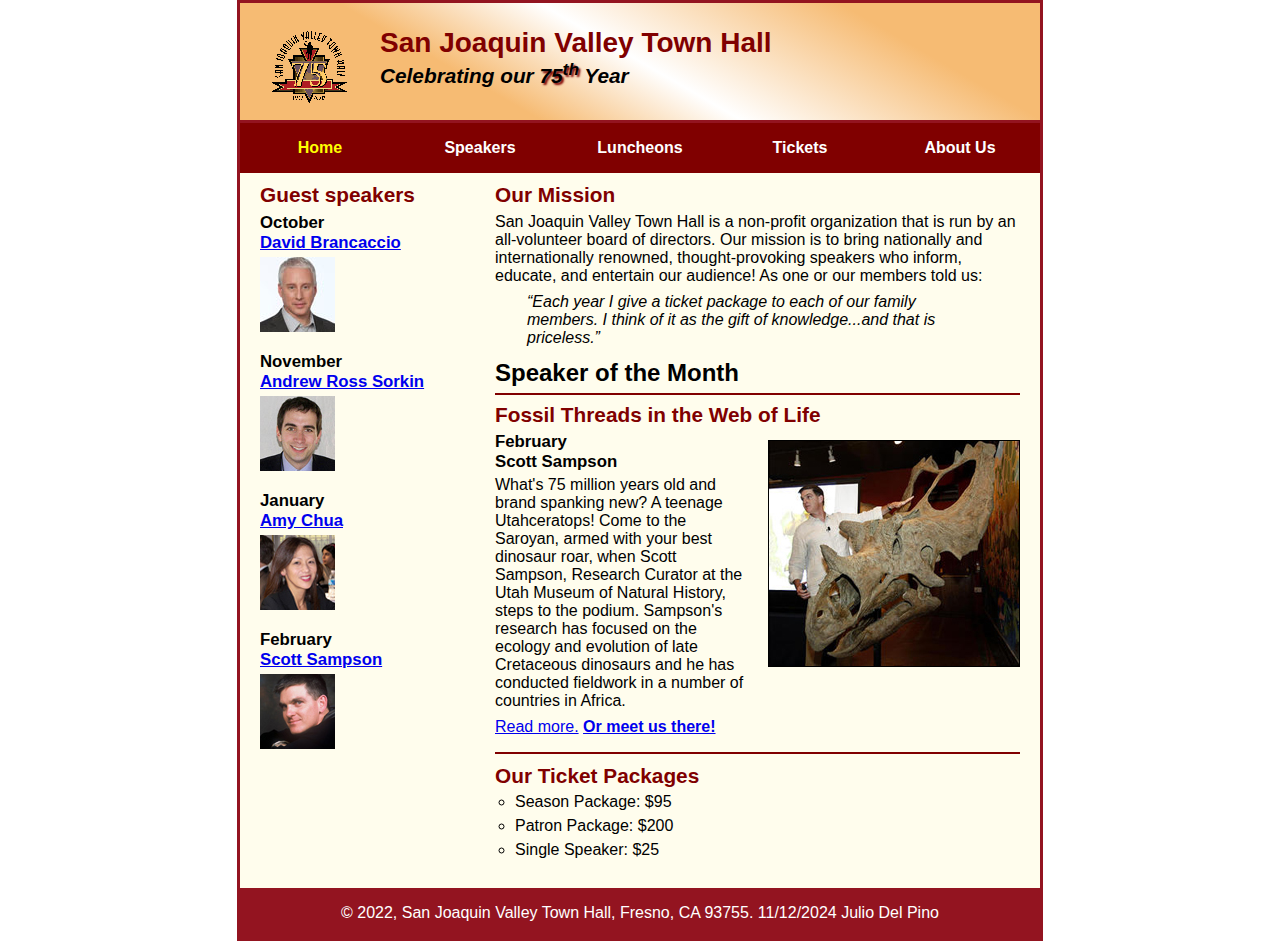
<file: index.html>
<!DOCTYPE html>
<html lang="en">

<head>

    <meta charset="utf-8">
    <title>San Joaquin Valley Town Hall</title>
    <link href="images/favicon.ico" rel="shortcut icon">
    <link href="styles/main.css" rel="stylesheet">
</head>

<body>

<header>
    <img alt="Town Hall logo" height="80" src="images/town_hall_logo.gif">
    <h2>San Joaquin Valley Town Hall</h2>
    <h3>Celebrating our <span class="shadow">75<sup>th</sup></span> Year</h3>

</header>


<nav id="nav_menu">
    <ul>
        <li><a href="index.html" class="current"> Home </a></li>
        <li><a href="Home">Speakers</a></li>
        <li><a href="Home">Luncheons</a></li>
        <li><a href="Home">Tickets</a></li>
        <li>
            <a href="Home">About Us</a>
            <ul class="dropdown">
                <li><a href="#">Our History</a></li>
                <li><a href="#">Board of Directors</a></li>
                <li><a href="#">Past Speakers</a></li>
                <li><a href="#">Contact Information</a></li>
            </ul>
        </li>
    </ul>
</nav>

<main>

    <section>
        <h2>Our Mission</h2>
        <p>San Joaquin Valley Town Hall is a non-profit organization that is run by an
            all-volunteer board of directors. Our mission is to bring nationally and
            internationally renowned, thought-provoking speakers who inform, educate,
            and entertain our audience! As one or our members told us:</p>
        <blockquote>&ldquo;Each year I give a ticket package to each of our family members.
            I think of it as the gift of knowledge...and that is priceless.&rdquo;
        </blockquote>
        <h1>Speaker of the Month</h1>
        <article>
            <h2>Fossil Threads in the Web of Life</h2>
            <img alt="Scott Sampson with dinosaur" src="images/sampson_dinosaur.jpg">
            <h3>February<br>
                Scott Sampson</h3>
            <p>What's 75 million years old and brand spanking new? A teenage Utahceratops!
                Come to the Saroyan, armed with your best dinosaur roar, when Scott Sampson, Research
                Curator at the Utah Museum of Natural History, steps to the podium. Sampson's research
                has focused on the ecology and evolution of late Cretaceous dinosaurs and he has conducted
                fieldwork in a number of countries in Africa.</p>
            <p><a href="speakers/sampson.html">Read more.</a>&nbsp;<b><a href="media/sampson.mp4">Or meet us there!</a></b></p>
        </article>

        <h2>Our Ticket Packages</h2>
        <ul class="bottom-list">
            <li>Season Package: $95</li>
            <li>Patron Package: $200</li>
            <li>Single Speaker: $25</li>
        </ul>
    </section>

    <aside>
        <h2>Guest speakers</h2>
        <h3>October<br><a href="speakers/brancaccio.html">David Brancaccio</a></h3>
        <img alt="David Brancaccio photo" src="images/brancaccio75.jpg">
        <h3>November<br><a href="speakers/sorkin.html">Andrew Ross Sorkin</a></h3>
        <img alt="Andrew Ross Sorkin photo" src="images/sorkin75.jpg">
        <h3>January<br><a href="speakers/chua.html">Amy Chua</a></h3>
        <img alt="Amy Chua photo" src="images/chua75.jpg">
        <h3>February<br><a href="speakers/sampson.html">Scott Sampson</a></h3>
        <img alt="Scott Sampson photo" src="images/sampson75.jpg">
    </aside>

</main>

<footer>
    <p>&copy; 2022, San Joaquin Valley Town Hall, Fresno, CA 93755. 11/12/2024 Julio Del Pino</p>
</footer>

</body>
</html>
</file>
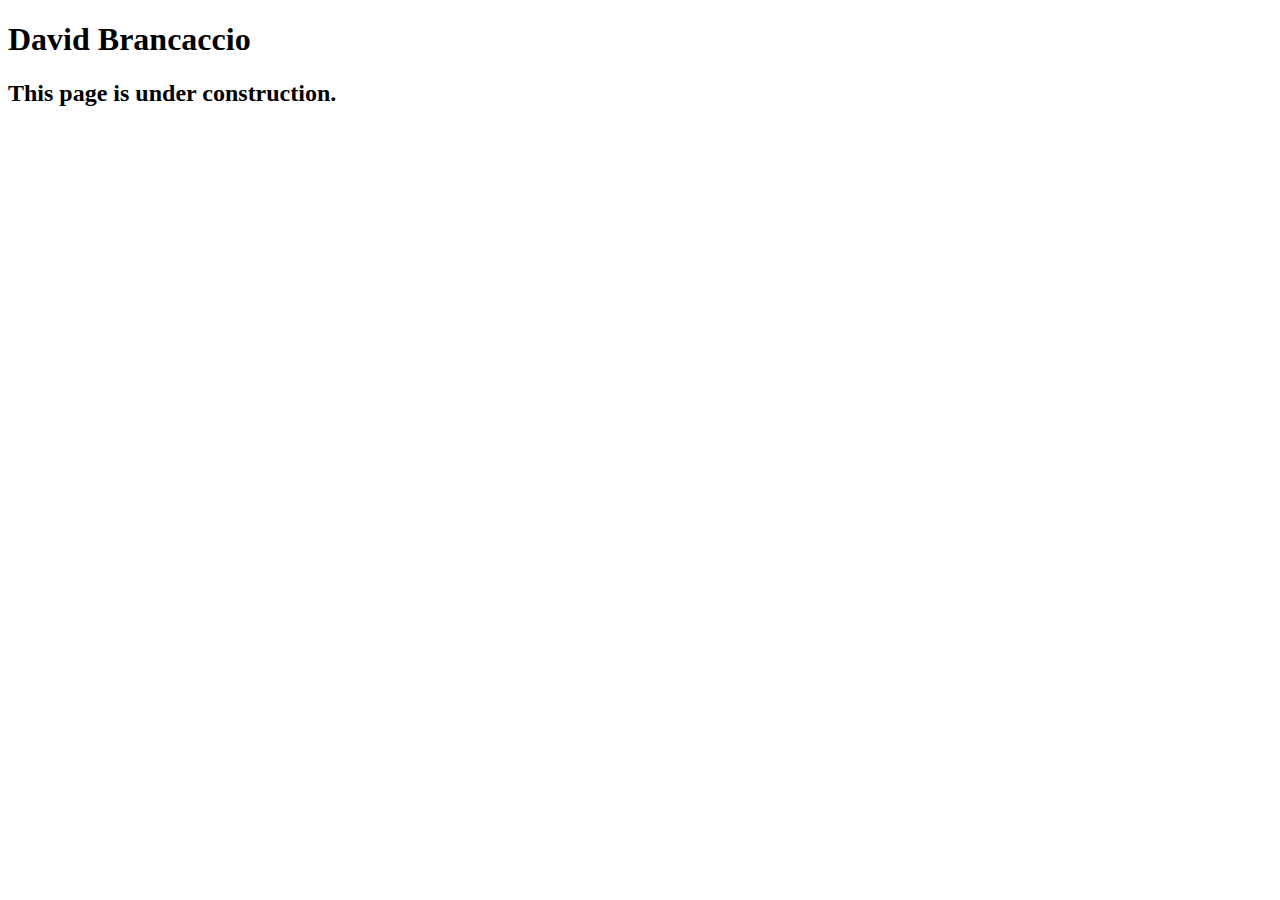
<file: speakers/brancaccio.html>
<!DOCTYPE html>
<html lang="en">

<head>
	<meta charset="utf-8">
	<title>San Joaquin Valley Town Hall</title>
	<link rel="shortcut icon" href="images/favicon.ico">
</head>

<body>
    <main>
	    <h1>David Brancaccio</h1>
	    <h2>This page is under construction.</h2>	        
    </main>
</body>

</html>
</file>
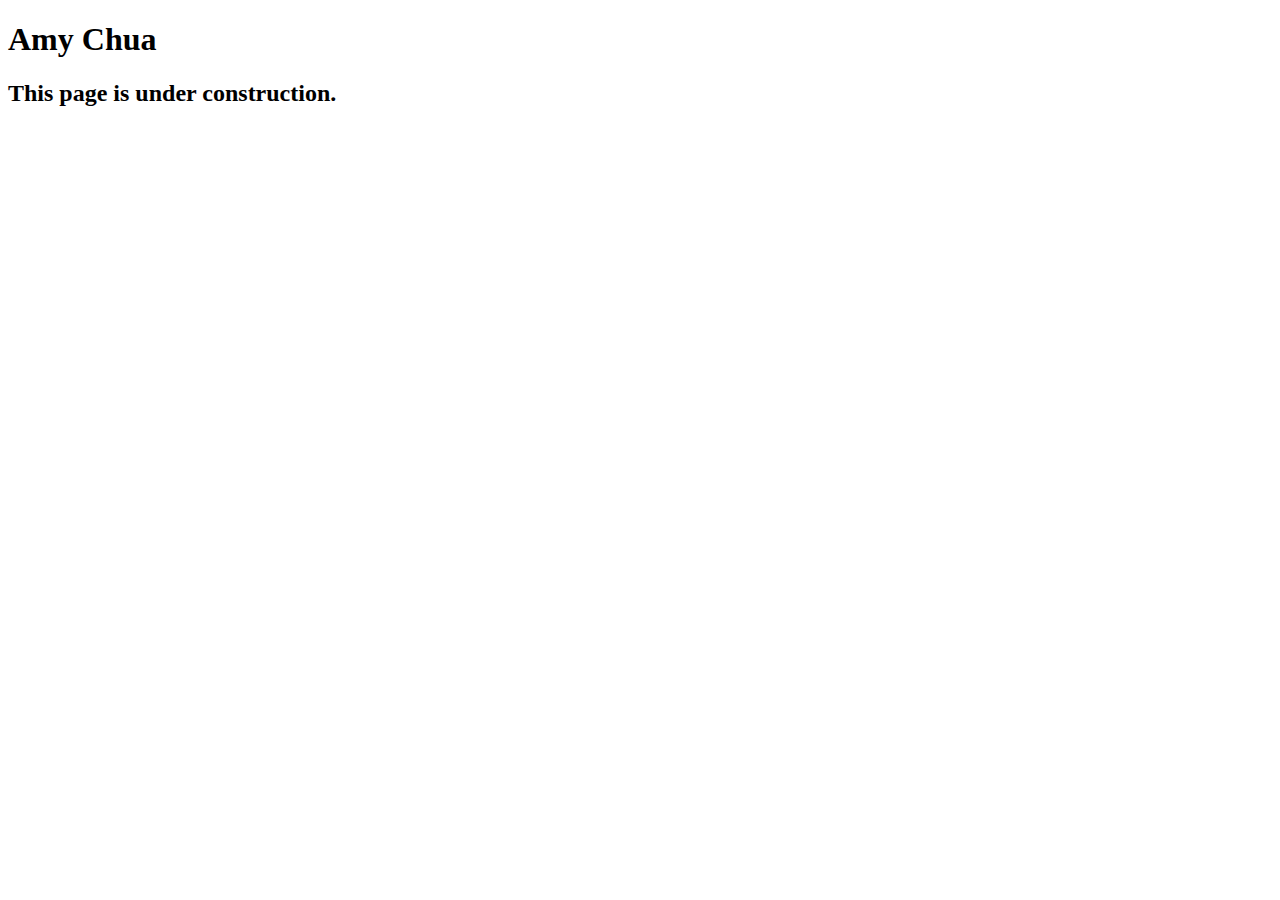
<file: speakers/chua.html>
<!DOCTYPE html>
<html lang="en">

<head>
	<meta charset="utf-8">
	<title>San Joaquin Valley Town Hall</title>
	<link rel="shortcut icon" href="images/favicon.ico">
</head>

<body>
	<main>
		<h1>Amy Chua</h1>
		<h2>This page is under construction.</h2>
	</main>
</body>

</html>
</file>
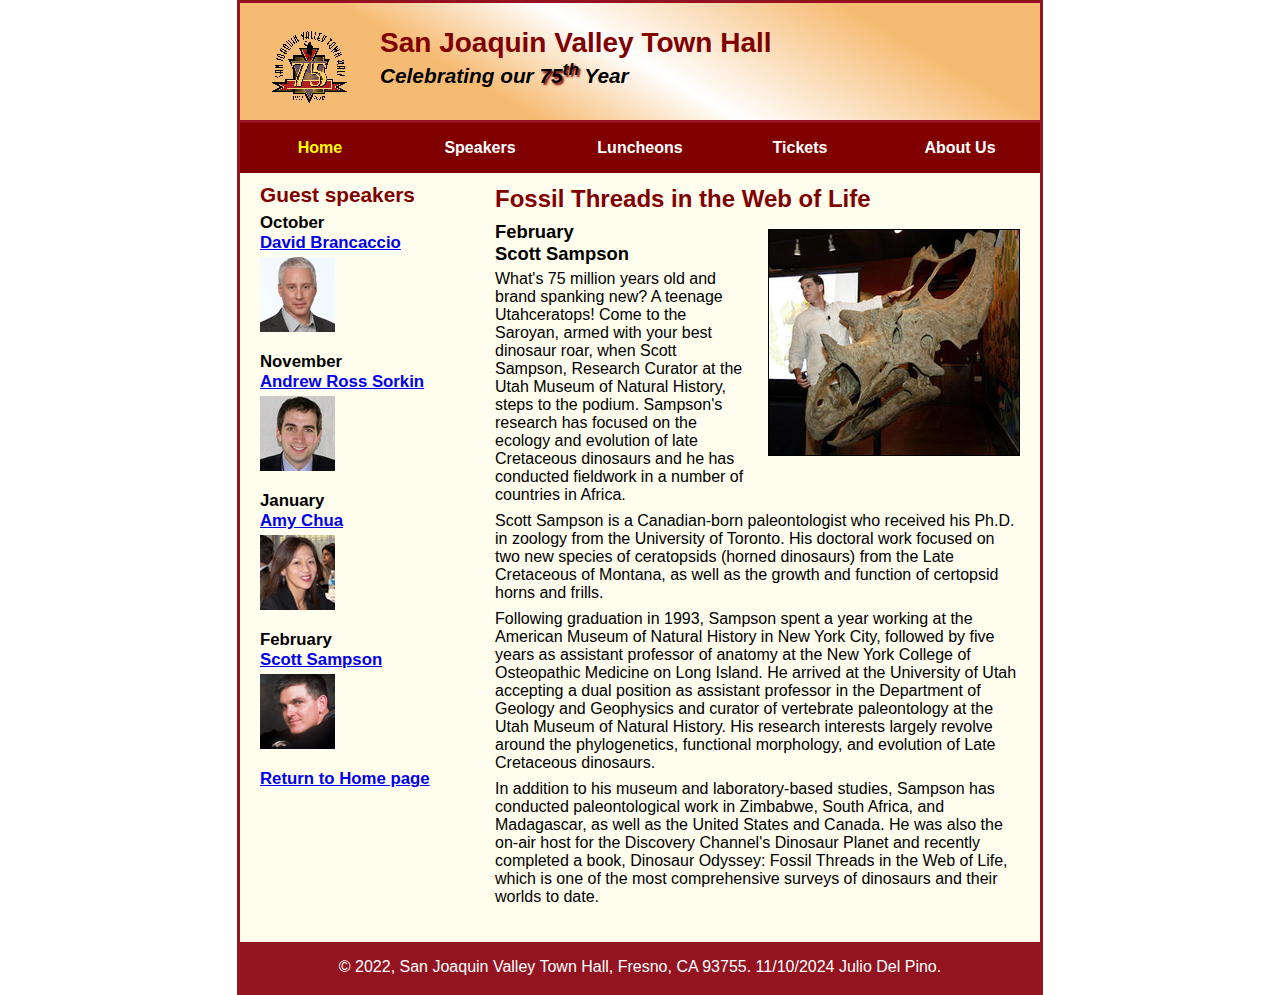
<file: speakers/sampson.html>
<!DOCTYPE html>
<html lang="en">

<head>
    <meta charset="utf-8">
    <title>San Joaquin Valley Town Hall</title>
    <link href="../images/favicon.ico" rel="shortcut icon">
    <link href="../styles/speaker.css" rel="stylesheet">
</head>

<body>
<header>
    <img alt="Town Hall logo" height="80" src="../images/town_hall_logo.gif">
    <h2>San Joaquin Valley Town Hall</h2>
    <h3>Celebrating our <span class="shadow">75<sup>th</sup></span> Year</h3>
</header>

<nav id="nav_menu">
    <ul>
        <li><a href="../index.html" class="current"> Home </a></li>
        <li><a href="Home">Speakers</a></li>
        <li><a href="Home">Luncheons</a></li>
        <li><a href="Home">Tickets</a></li>
        <li>
            <a href="#">About Us</a>
            <ul class="dropdown">
                <li><a href="#">Our History</a></li>
                <li><a href="#">Board of Directors</a></li>
                <li><a href="#">Past Speakers</a></li>
                <li><a href="#">Contact Information</a></li>
            </ul>
        </li>
    </ul>
</nav>

<main>
    <section>
        <h1>Fossil Threads in the Web of Life</h1>
        <article>
            <img alt="Scott Sampson with dinosaur" src="../images/sampson_dinosaur.jpg">
            <h2>February<br>Scott Sampson</h2>
            <p>What's 75 million years old and brand spanking new? A teenage Utahceratops! Come to the
                Saroyan, armed with your best dinosaur roar, when Scott Sampson, Research Curator at the
                Utah Museum of Natural History, steps to the podium. Sampson's research has focused on the
                ecology and evolution of late Cretaceous dinosaurs and he has conducted fieldwork in a number
                of countries in Africa.</p>
            <p>Scott Sampson is a Canadian-born paleontologist who received his Ph.D. in zoology from the
                University of Toronto. His doctoral work focused on two new species of ceratopsids (horned
                dinosaurs) from the Late Cretaceous of Montana, as well as the growth and function of certopsid
                horns and frills.</p>
            <p>Following graduation in 1993, Sampson spent a year working at the American Museum of Natural
                History in New York City, followed by five years as assistant professor of anatomy at the New
                York College of Osteopathic Medicine on Long Island. He arrived at the University of Utah
                accepting a dual position as assistant professor in the Department of Geology and Geophysics
                and curator of vertebrate paleontology at the Utah Museum of Natural History. His research
                interests largely revolve around the phylogenetics, functional morphology, and evolution of
                Late Cretaceous dinosaurs.</p>
            <p>In addition to his museum and laboratory-based studies, Sampson has conducted paleontological
                work in Zimbabwe, South Africa, and Madagascar, as well as the United States and Canada. He was
                also the on-air host for the Discovery Channel's Dinosaur Planet and recently completed a book,
                Dinosaur Odyssey: Fossil Threads in the Web of Life, which is one of the most
                comprehensive surveys of dinosaurs and their worlds to date.</p>
        </article>
    </section>

    <aside>
        <h2>Guest speakers</h2>
        <h3>October<br><a href="../speakers/brancaccio.html">David Brancaccio</a></h3>
        <img alt="David Brancaccio photo" src="../images/brancaccio75.jpg">
        <h3>November<br><a href="../speakers/sorkin.html">Andrew Ross Sorkin</a></h3>
        <img alt="Andrew Ross Sorkin photo" src="../images/sorkin75.jpg">
        <h3>January<br><a href="../speakers/chua.html">Amy Chua</a></h3>
        <img alt="Amy Chua photo" src="../images/chua75.jpg">
        <h3>February<br><a href="../speakers/sampson.html">Scott Sampson</a></h3>
        <img alt="Scott Sampson photo" src="../images/sampson75.jpg">
        <h3><a href="../index.html">Return to Home page</a></h3>
    </aside>
</main>
<footer>
    <p>&copy; 2022, San Joaquin Valley Town Hall, Fresno, CA 93755. 11/10/2024 Julio Del Pino.</p>
</footer>
</body>
</html>
</file>
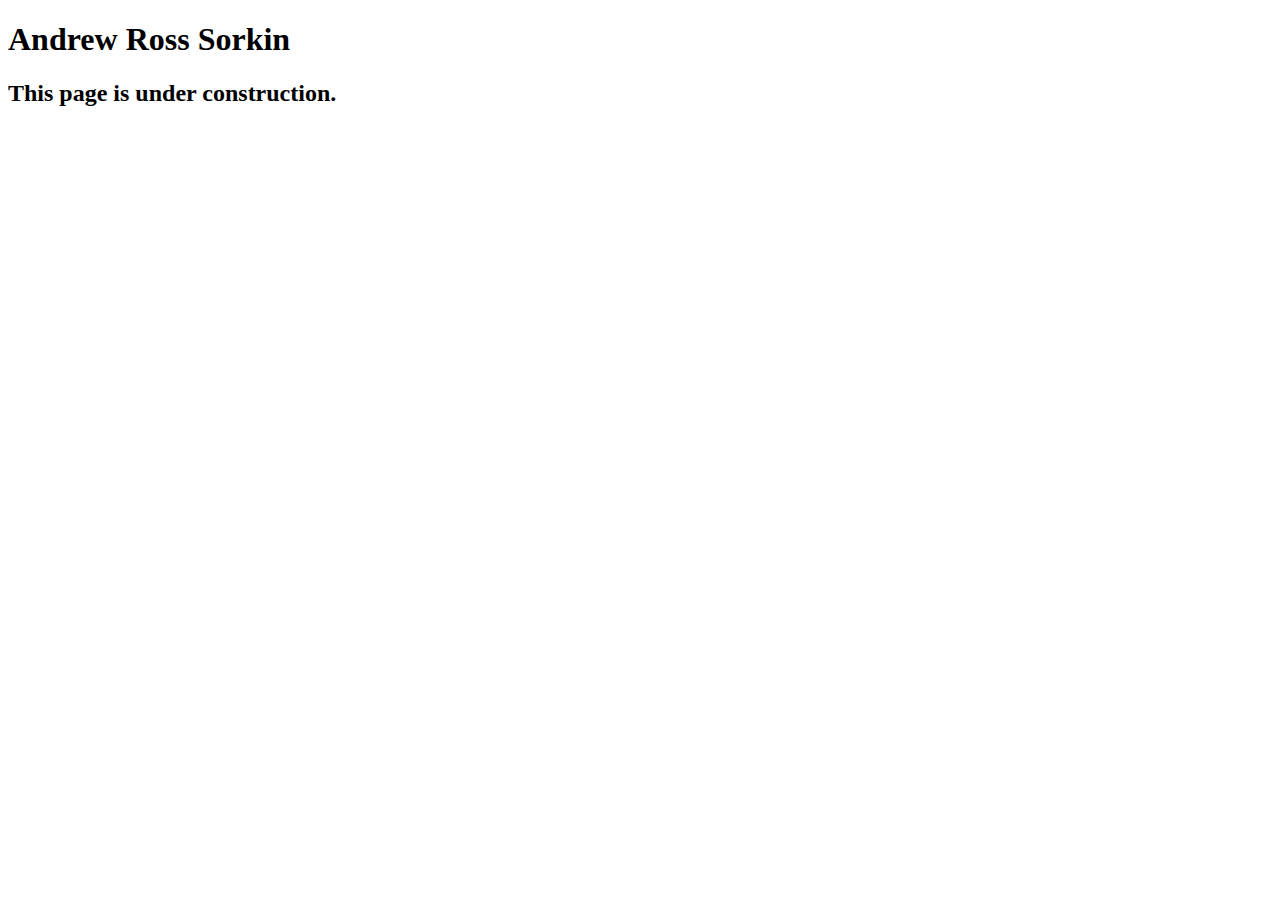
<file: speakers/sorkin.html>
<!DOCTYPE html>
<html lang="en">

<head>
	<meta charset="utf-8">
	<title>San Joaquin Valley Town Hall</title>
	<link rel="shortcut icon" href="images/favicon.ico">
</head>

<body>
	<main>
		<h1>Andrew Ross Sorkin</h1>
		<h2>This page is under construction.</h2>
	</main>
</body>

</html>
</file>
<file: styles/main.css>
/* the styles for the elements */
* {
    margin: 0;
    padding: 0;
}

html {
    background-color: white;
}

body {
    font-family: Arial, Helvetica, sans-serif;
    font-size: 100%;
    width: 800px;
    margin: 0 auto;
    border: 3px solid #931420;
    background-color: #fffded;
}

a:focus, a:hover {
    font-style: italic;
}
/* Nav Menu */
#nav_menu ul {
    list-style: none; /* Removes the bullets from the list */
    margin: 0; /* Sets the margin to 0 */
    padding: 0; /* Sets the padding to 0 */
    display: flex; /* Aligns menu items horizontally */
}

#nav_menu ul li {
    position: relative; /* Required for proper positioning of dropdowns */

}

#nav_menu ul li a {
    display: block; /* Makes the links block-level elements */
    width: 160px; /* Fixed width for menu items */
    text-align: center; /* Centers the text inside the block */
    padding: 1em 0; /* Adds padding above and below the text */
    text-decoration: none; /* Removes the underline from the links */
    background-color: #800000; /* Sets the background color */
    color: white; /* Sets the text color to white */
    font-weight: bold; /* Makes the text bold */
    transition: background-color 0.3s ease; /* Smooth hover effect */
}

#nav_menu ul li a:hover {
    background-color: #931420; /* Changes background on hover */
}

#nav_menu ul li a.current {
    color: yellow; /* Highlights the current link in yellow */
}

/* Dropdown Menu */
#nav_menu ul ul.dropdown {
    display: none;
    position: absolute;
    top: 100%;
    left: 0;
    background-color: #931420;
    list-style: none;
    padding: 0;
    margin: 0;
    z-index: 1000;
}

#nav_menu ul ul.dropdown li {
    width: 1px;
    float: none;
}

#nav_menu ul ul.dropdown li a {
    display: block;
    padding: 0.5em 1em;
    background-color: #931420;
    color: white;
    text-align: left;
    transition: background-color 0.3s ease;
}

#nav_menu ul ul.dropdown li a:hover {
    background-color: #b92a30;
}

/* Show the dropdown menu on hover */
#nav_menu ul li:hover > ul.dropdown {
    display: block;
}



/* the styles for the header */
header {
    padding: 1.5em 0 2em 0;
    border-bottom: 3px solid #931420;
    background-image: -moz-linear-gradient(
            30deg, #f6bb73 0%, #f6bb73 30%, white 50%, #f6bb73 80%, #f6bb73 100%);
    background-image: -webkit-linear-gradient(
            30deg, #f6bb73 0%, #f6bb73 30%, white 50%, #f6bb73 80%, #f6bb73 100%);
    background-image: -o-linear-gradient(
            30deg, #f6bb73 0%, #f6bb73 30%, white 50%, #f6bb73 80%, #f6bb73 100%);
    background-image: linear-gradient(
            30deg, #f6bb73 0%, #f6bb73 30%, white 50%, #f6bb73 80%, #f6bb73 100%);
}

header h2 {
    font-size: 175%;
    color: #800000;
}

header h3 {
    font-size: 130%;
    font-style: italic;
}

header img {
    float: left;
    padding: 0 30px;
}

.shadow {
    text-shadow: 2px 2px 2px #800000;
}

/* the styles for the section */
section {
    width: 525px;
    float: right;
    padding: 0 20px 20px 20px;
}

section h1 {
    font-size: 150%;
    padding: .5em 0 .25em 0;
    margin: 0;
}

section h2 {
    color: #800000;
    font-size: 130%;
    padding: .5em 0 .25em 0;
}

section p {
    padding-bottom: .5em;
}

section blockquote {
    padding: 0 2em;
    font-style: italic;
}

section ul {
    padding: 0 0 .25em 1.25em;
}

section li {
    padding-bottom: .35em;
}

/* the styles for the article */
article {
    padding: .5em 0;
    border-top: 2px solid #800000;
    border-bottom: 2px solid #800000;
}

article h2 {
    padding-top: 0;
}

article h3 {
    font-size: 105%;
    padding-bottom: .25em;
}

article img {
    float: right;
    margin: .5em 0 1em 1em;
    border: 1px solid black;
}

/* the styles for the aside */
aside {
    width: 215px;
    float: right;
    padding: 0 0 20px 20px;
}

aside h2 {
    color: #800000;
    font-size: 130%;
    padding: .5em 0 .25em 0;
}

aside h3 {
    font-size: 105%;
    padding-bottom: .25em;
}

aside img {
    padding-bottom: 1em;
}

/* bottom list */
.bottom-list {
    list-style-type: circle;
}

/* the styles for the footer */
footer {
    background-color: #931420;
    clear: both;

}

footer p {
    text-align: center;
    color: white;
    padding: 1em 0;
}
</file>
<file: styles/speaker.css>
* {
    margin: 0;
    padding: 0;
}

html {
    background-color: white;
}

body {
    font-family: Arial, Helvetica, sans-serif;
    font-size: 100%;
    width: 800px;
    margin: 0 auto;
    border: 3px solid #931420;
    background-color: #fffded;
}

a:focus, a:hover {
    font-style: italic;
}

header {
    padding: 1.5em 0 2em 0;
    border-bottom: 3px solid #931420;
    background-image: -moz-linear-gradient(
            30deg, #f6bb73 0%, #f6bb73 30%, white 50%, #f6bb73 80%, #f6bb73 100%);
    background-image: -webkit-linear-gradient(
            30deg, #f6bb73 0%, #f6bb73 30%, white 50%, #f6bb73 80%, #f6bb73 100%);
    background-image: -o-linear-gradient(
            30deg, #f6bb73 0%, #f6bb73 30%, white 50%, #f6bb73 80%, #f6bb73 100%);
    background-image: linear-gradient(
            30deg, #f6bb73 0%, #f6bb73 30%, white 50%, #f6bb73 80%, #f6bb73 100%);
}

header h2 {
    font-size: 175%;
    color: #800000;
}

header h3 {
    font-size: 130%;
    font-style: italic;
}

header img {
    float: left;
    padding: 0 30px;
}

.shadow {
    text-shadow: 2px 2px 2px #800000;
}

main {
    clear: left;
}


section {
    width: 525px;
    float: right;
    padding: 0 20px 20px 20px;
}

section h1 {
    color: #800000;
    font-size: 150%;
    padding-top: .5em;
    margin: 0;
}

section p {
    padding-bottom: .5em;
}

section blockquote {
    padding: 0 2em;
    font-style: italic;
}

section ul {
    padding: 0 0 .25em 1.25em;
}

section li {
    padding-bottom: .35em;
}


article {
    padding: .5em 0;
}

article h2 {
    font-size: 115%;
    padding: 0 0 .25em 0;
}

article img {
    float: right;
    margin: .5em 0 1em 1em;
    border: 1px solid black;
}


aside {
    width: 215px;
    float: right;
    padding: 0 0 20px 20px;
}

aside h2 {
    color: #800000;
    font-size: 130%;
    padding: .5em 0 .25em 0;
}

aside h3 {
    font-size: 105%;
    padding-bottom: .25em;
}

aside img {
    padding-bottom: 1em;
}

/* Nav Menu */
#nav_menu ul {
    list-style: none; /* Removes the bullets from the list */
    margin: 0; /* Sets the margin to 0 */
    padding: 0; /* Sets the padding to 0 */
    display: flex; /* Aligns menu items horizontally */
}

#nav_menu ul li {
    position: relative; /* Required for proper positioning of dropdowns */
}

#nav_menu ul li a {
    display: block; /* Makes the links block-level elements */
    width: 160px; /* Fixed width for menu items */
    text-align: center; /* Centers the text inside the block */
    padding: 1em 0; /* Adds padding above and below the text */
    text-decoration: none; /* Removes the underline from the links */
    background-color: #800000; /* Sets the background color */
    color: white; /* Sets the text color to white */
    font-weight: bold; /* Makes the text bold */
    transition: background-color 0.3s ease; /* Smooth hover effect */
}

#nav_menu ul li a:hover {
    background-color: #931420; /* Changes background on hover */
}

#nav_menu ul li a.current {
    color: yellow; /* Highlights the current link in yellow */
}

/* Dropdown Menu */
#nav_menu ul ul.dropdown {
    display: none;
    position: absolute;
    top: 100%;
    left: 0;
    background-color: #931420;
    list-style: none;
    padding: 0;
    margin: 0;
    z-index: 1000;
}

#nav_menu ul ul.dropdown li {
    width: 160px;
    float: none;
}

#nav_menu ul ul.dropdown li a {
    display: block;
    padding: 0.5em 1em;
    background-color: #931420;
    color: white;
    text-align: left;
    transition: background-color 0.3s ease;
}

#nav_menu ul ul.dropdown li a:hover {
    background-color: #b92a30;
}

/* Show the dropdown menu on hover */
#nav_menu ul li:hover > ul.dropdown {
    display: block;
}
footer {
    background-color: #931420;
    clear: both;

}

footer p {
    text-align: center;
    color: white;
    padding: 1em 0;
}
</file>
